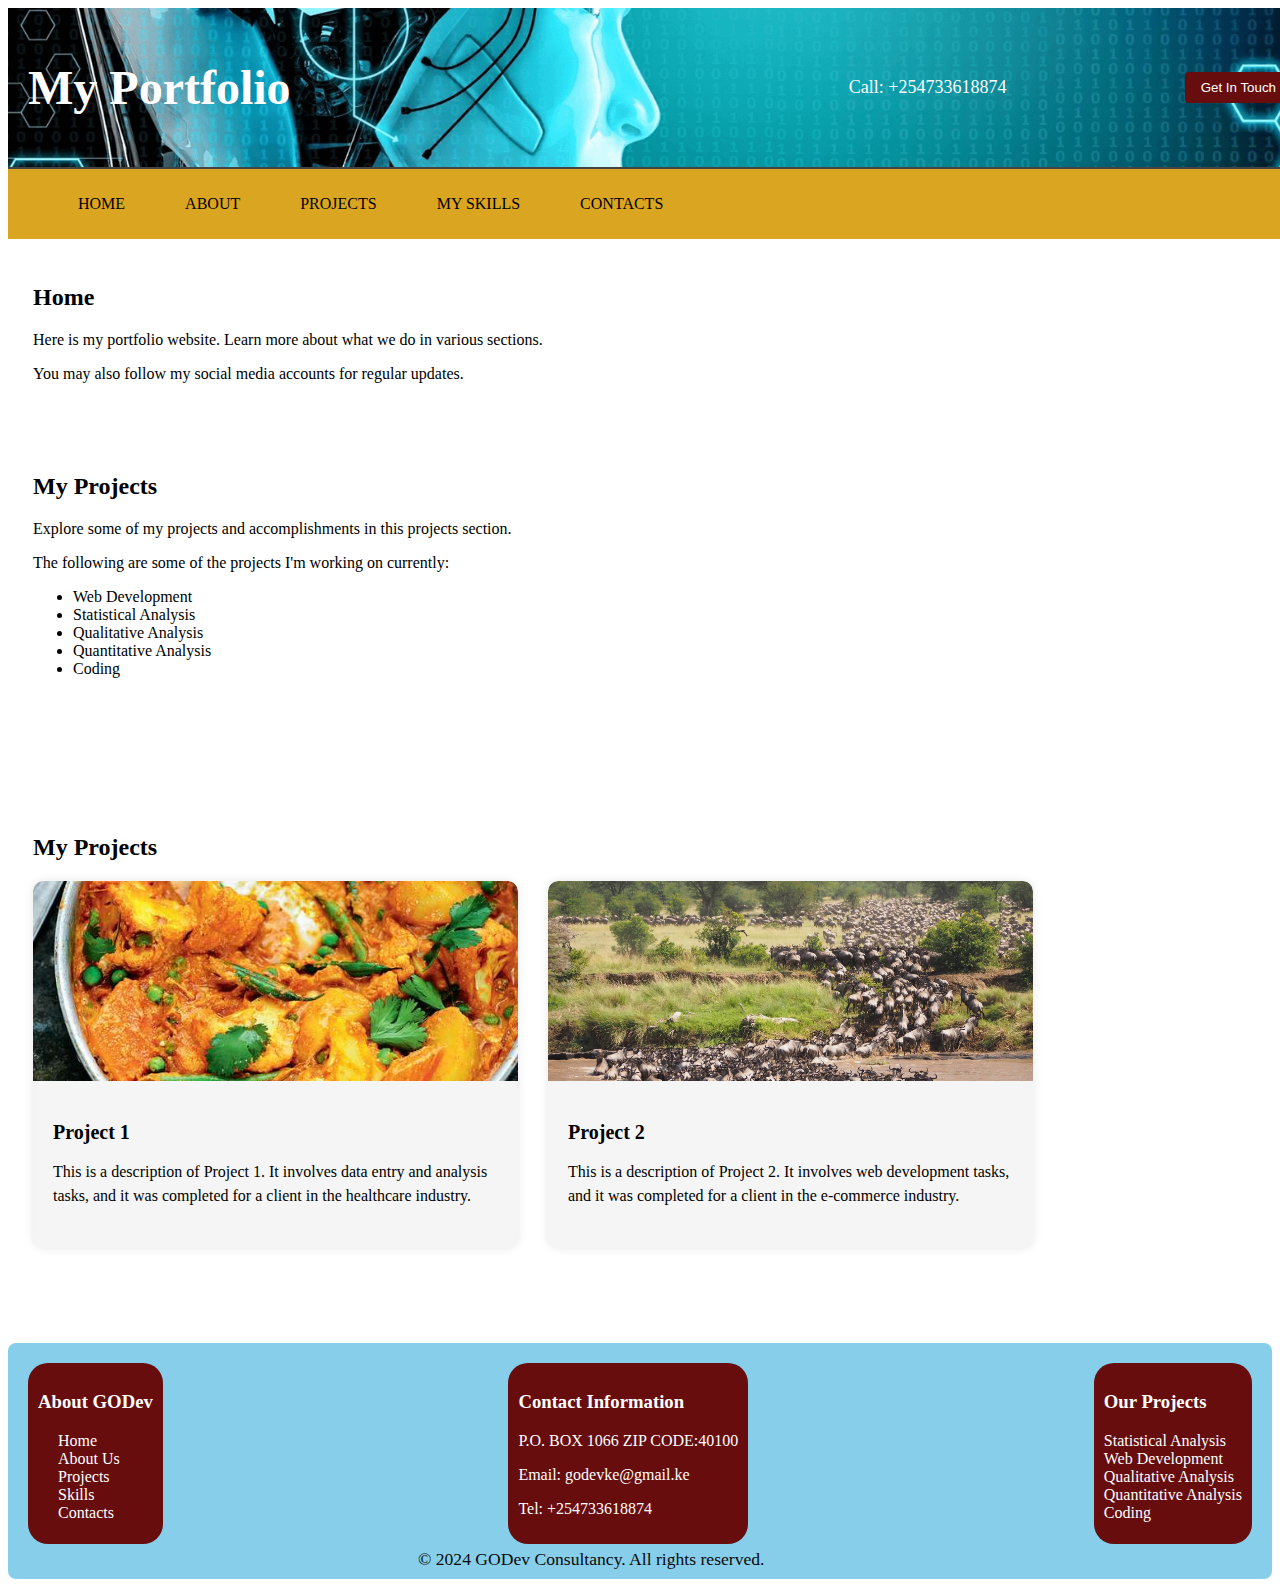
<file: index.html>
<!DOCTYPE html>
<html lang="en">
<head>
    <meta charset="UTF-8">
    <meta name="viewport" content="width=device-width, initial-scale=1.0">
    <title>My Portfolio</title>
    <link rel="stylesheet" href="styles.css">
</head>
<body>

    <header>
        <div class="logo">
            <h1>My Portfolio</h1>
        </div>
        <div class="telephone">
            <p>Call: +254733618874</p>
        </div>
        <div class="button">
            <button>Get In Touch</button>
        </div>
    </header>

    <nav>
        <ul>
            <li><a href="index.html">HOME</a></li>
            <li><a href="about.html">ABOUT</a></li>
            <li><a href="projects.html">PROJECTS</a></li>
            <li><a href="skills.html">MY SKILLS</a></li>
            <li><a href="contacts.html">CONTACTS</a></li>
        </ul>
    </nav>
<main>
    <section id="home">
        <h2>Home</h2>
        <p>Here is my portfolio website. Learn more about what we do in various sections.</p>
        <p>You may also follow my social media accounts for regular updates. </p>
    </section>

    <section id="projects">
        <h2>My Projects</h2>
        <p>Explore some of my projects and accomplishments in this projects section.</p>
        <p>The following are some of the projects I'm working on currently:</p>

            <ul>
                <li>Web Development</li>
                <li>Statistical Analysis</li>
                <li>Qualitative Analysis</li>
                <li>Quantitative Analysis</li>
                <li>Coding</li>
            </ul>

    </section>
    <section id="projects">
        <h2>My Projects</h2>
        <div class="projects-content">
          <div class="project-item">
            <img src="Images/Iveges.jpg" alt="Project 1">
            <div class="project-text">
              <h3>Project 1</h3>
              <p>This is a description of Project 1. It involves data entry and analysis tasks, and it was completed for a client in the healthcare industry.</p>
            </div>
          </div>
          <div class="project-item">
            <img src="Images/Wildbeast.jpg" alt="Project 2">
            <div class="project-text">
              <h3>Project 2</h3>
              <p>This is a description of Project 2. It involves web development tasks, and it was completed for a client in the e-commerce industry.</p>
            </div>
          </div>
          <!-- Add more project items here -->
        </div>
      </section>

</main>
    <footer>
        <div class="quick-links">
            <h3>About GODev</h3>
            <ul>
                <li><a href="index.html">Home</a></li>
                <li><a href="about.html">About Us</a></li>
                <li><a href="projects.html">Projects</a></li>
                <li><a href="skills.html">Skills</a></li>
                <li><a href="contacts.html">Contacts</a></li>
            </ul>
        </div>
        <div class="contacts">
            <h3>Contact Information</h3>
            <p>P.O. BOX 1066 ZIP CODE:40100</p>
            <p>Email: godevke@gmail.ke</p>
            <p>Tel: +254733618874</p>
            <!-- Add social media icons here -->
        </div>
        <div class="our-projects">
            <h3>Our Projects</h3>
            <ul>
                <li>Statistical Analysis</li>
                <li>Web Development</li>
                <li>Qualitative Analysis</li>
                <li>Quantitative Analysis</li>
                <li>Coding</li>
            </ul>
        </div>

        <p class="copyright">&copy; 2024 GODev Consultancy. All rights reserved.</p>
    </footer>

    <script src="script.js"></script>
</body>
</html>
</file>
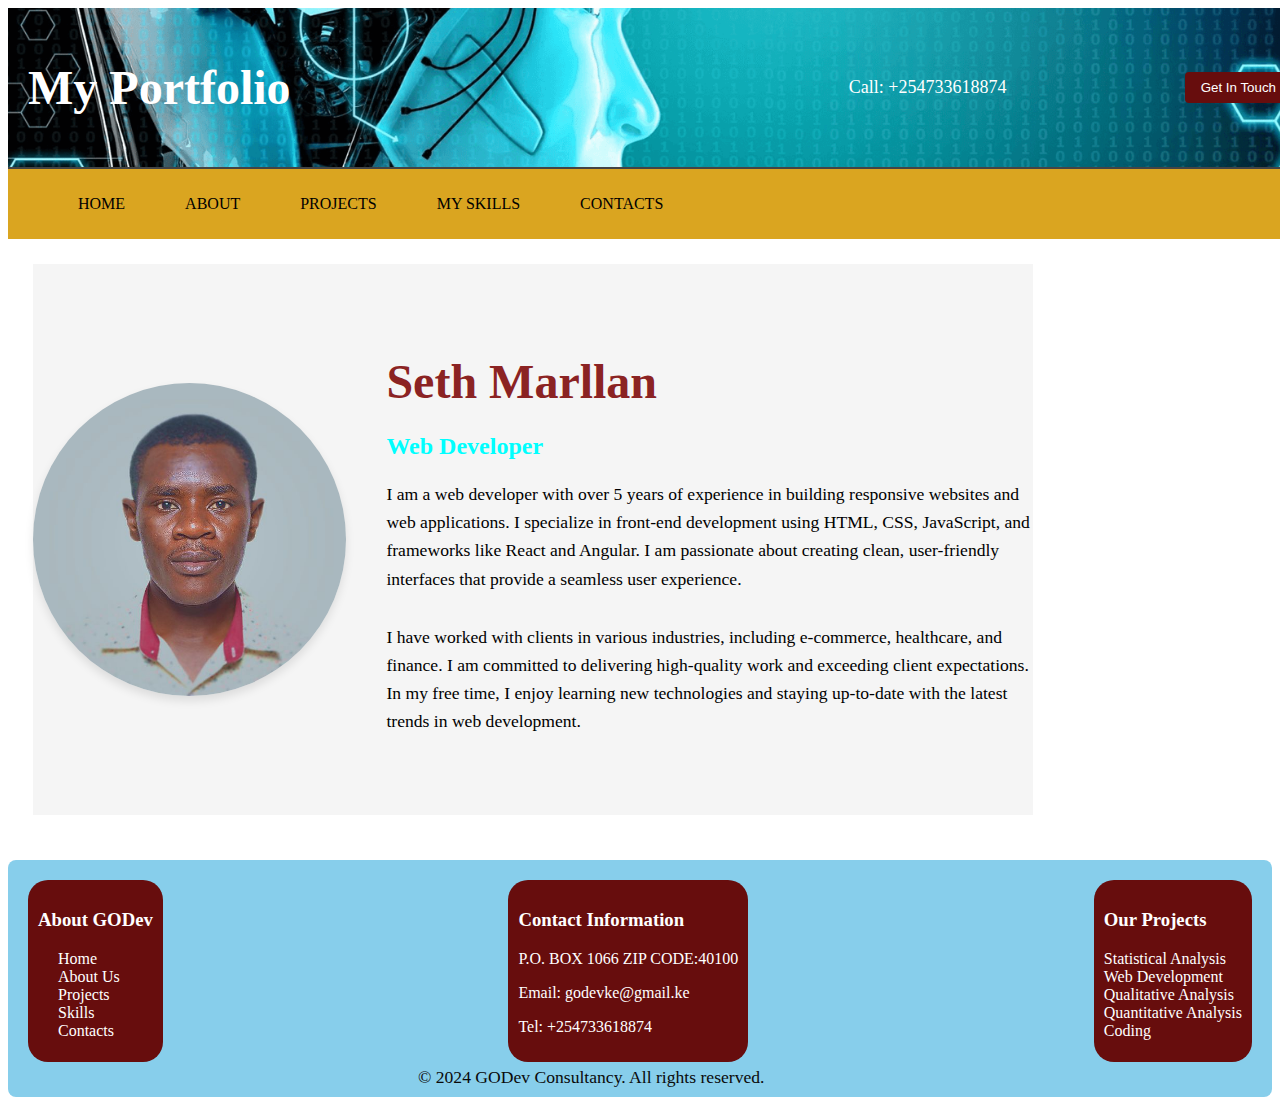
<file: about.html>
<!DOCTYPE html>
<html lang="en">
<head>
    <meta charset="UTF-8">
    <meta name="viewport" content="width=device-width, initial-scale=1.0">
    <title>My Portfolio</title>
    <link rel="stylesheet" href="styles.css">
</head>
<body>

    <header>
        <div class="logo">
            <h1>My Portfolio</h1>
        </div>
        <div class="telephone">
            <p>Call: +254733618874</p>
        </div>
        <div class="button">
            <button>Get In Touch</button>
        </div>
    </header>

    <nav>
        <ul>
            <li><a href="index.html">HOME</a></li>
            <li><a href="about.html">ABOUT</a></li>
            <li><a href="projects.html">PROJECTS</a></li>
            <li><a href="skills.html">MY SKILLS</a></li>
            <li><a href="contacts.html">CONTACTS</a></li>
        </ul>
    </nav>
<main>
    <section id="about">
        <div class="container">
          <div class="photo">
            <img src="Images/DSC_0868.jpg" alt="My Photo">
          </div>
          <div class="bio">
            <h2>Seth Marllan</h2>
            <h3>Web Developer</h3>
            <p>I am a web developer with over 5 years of experience in building responsive websites and web applications. I specialize in front-end development using HTML, CSS, JavaScript, and frameworks like React and Angular. I am passionate about creating clean, user-friendly interfaces that provide a seamless user experience.</p>
            <p>I have worked with clients in various industries, including e-commerce, healthcare, and finance. I am committed to delivering high-quality work and exceeding client expectations. In my free time, I enjoy learning new technologies and staying up-to-date with the latest trends in web development.</p>
          </div>
        </div>
      </section>

</main>
    <footer>
        <div class="quick-links">
            <h3>About GODev</h3>
            <ul>
                <li><a href="index.html">Home</a></li>
                <li><a href="about.html">About Us</a></li>
                <li><a href="projects.html">Projects</a></li>
                <li><a href="skills.html">Skills</a></li>
                <li><a href="contacts.html">Contacts</a></li>
            </ul>
        </div>
        <div class="contacts">
            <h3>Contact Information</h3>
            <p>P.O. BOX 1066 ZIP CODE:40100</p>
            <p>Email: godevke@gmail.ke</p>
            <p>Tel: +254733618874</p>
            <!-- Add social media icons here -->
        </div>
        <div class="our-projects">
            <h3>Our Projects</h3>
            <ul>
                <li>Statistical Analysis</li>
                <li>Web Development</li>
                <li>Qualitative Analysis</li>
                <li>Quantitative Analysis</li>
                <li>Coding</li>
            </ul>
        </div>

        <p class="copyright">&copy; 2024 GODev Consultancy. All rights reserved.</p>
    </footer>

    <script src="script.js"></script>
</body>
</html>
</file>
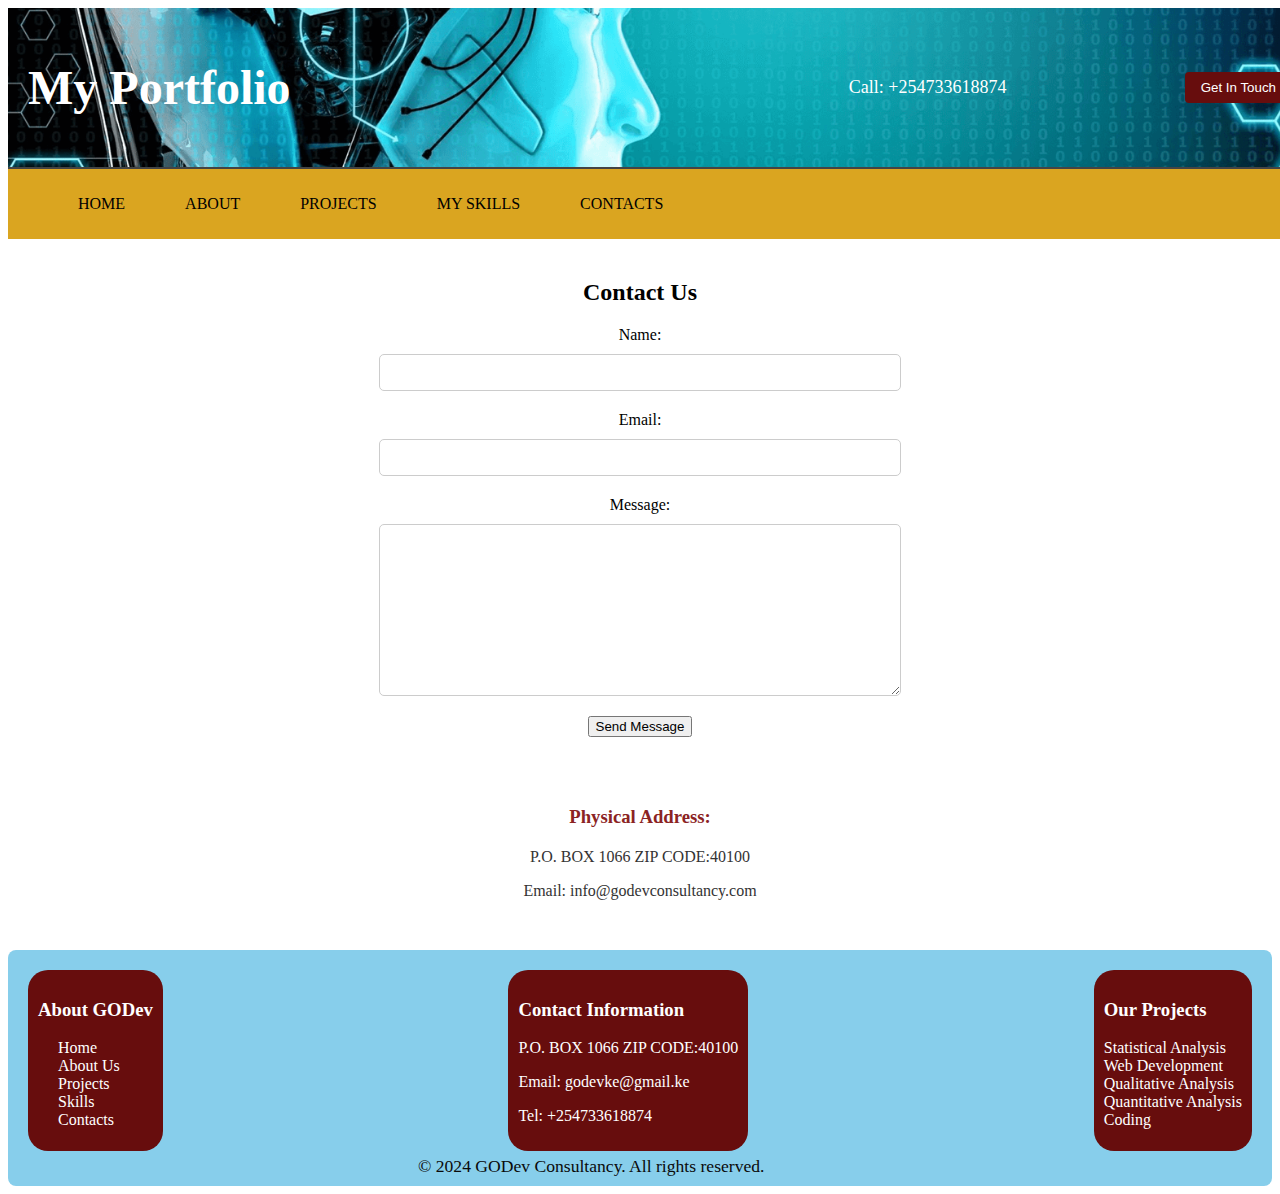
<file: contacts.html>
<!DOCTYPE html>
<html lang="en">
<head>
    <meta charset="UTF-8">
    <meta name="viewport" content="width=device-width, initial-scale=1.0">
    <title>My Portfolio</title>
    <link rel="stylesheet" href="styles.css">
</head>
<body>

    <header>
        <div class="logo">
            <h1>My Portfolio</h1>
        </div>
        <div class="telephone">
            <p>Call: +254733618874</p>
        </div>
        <div class="button">
            <button>Get In Touch</button>
        </div>
    </header>
    <nav>
        <ul>
            <li><a href="index.html">HOME</a></li>
            <li><a href="about.html">ABOUT</a></li>
            <li><a href="projects.html">PROJECTS</a></li>
            <li><a href="skills.html">MY SKILLS</a></li>
            <li><a href="contacts.html">CONTACTS</a></li>
        </ul>
    </nav>

    <section id="contact">
      <h2>Contact Us</h2>
      <form action="mailto:info@godevconsultancy.com" method="post" enctype="text/plain">
        <label for="name">Name:</label>
        <input type="text" id="name" name="name" required>
        <label for="email">Email:</label>
        <input type="email" id="email" name="email" required>
        <label for="message">Message:</label>
        <textarea id="message" name="message" rows="5" cols="30" required></textarea>
        <button type="submit">Send Message</button>
      </form>
      <div class="address">
        <h3>Physical Address:</h3>
        <p>P.O. BOX 1066 ZIP CODE:40100</p>
        <p>Email: info@godevconsultancy.com</p>
      </div>
    </section>
  </main>
  <footer>
        <div class="quick-links">
            <h3>About GODev</h3>
            <ul>
                <li><a href="index.html">Home</a></li>
                <li><a href="about.html">About Us</a></li>
                <li><a href="projects.html">Projects</a></li>
                <li><a href="skills.html">Skills</a></li>
                <li><a href="contacts.html">Contacts</a></li>
            </ul>
        </div>
        <div class="contacts">
            <h3>Contact Information</h3>
            <p>P.O. BOX 1066 ZIP CODE:40100</p>
            <p>Email: godevke@gmail.ke</p>
            <p>Tel: +254733618874</p>
            <!-- Add social media icons here -->
        </div>
        <div class="our-projects">
            <h3>Our Projects</h3>
            <ul>
                <li>Statistical Analysis</li>
                <li>Web Development</li>
                <li>Qualitative Analysis</li>
                <li>Quantitative Analysis</li>
                <li>Coding</li>
            </ul>
        </div>

        <p class="copyright">&copy; 2024 GODev Consultancy. All rights reserved.</p>
    </footer>

    <script src="script.js"></script>
</body>
</html>
</file>
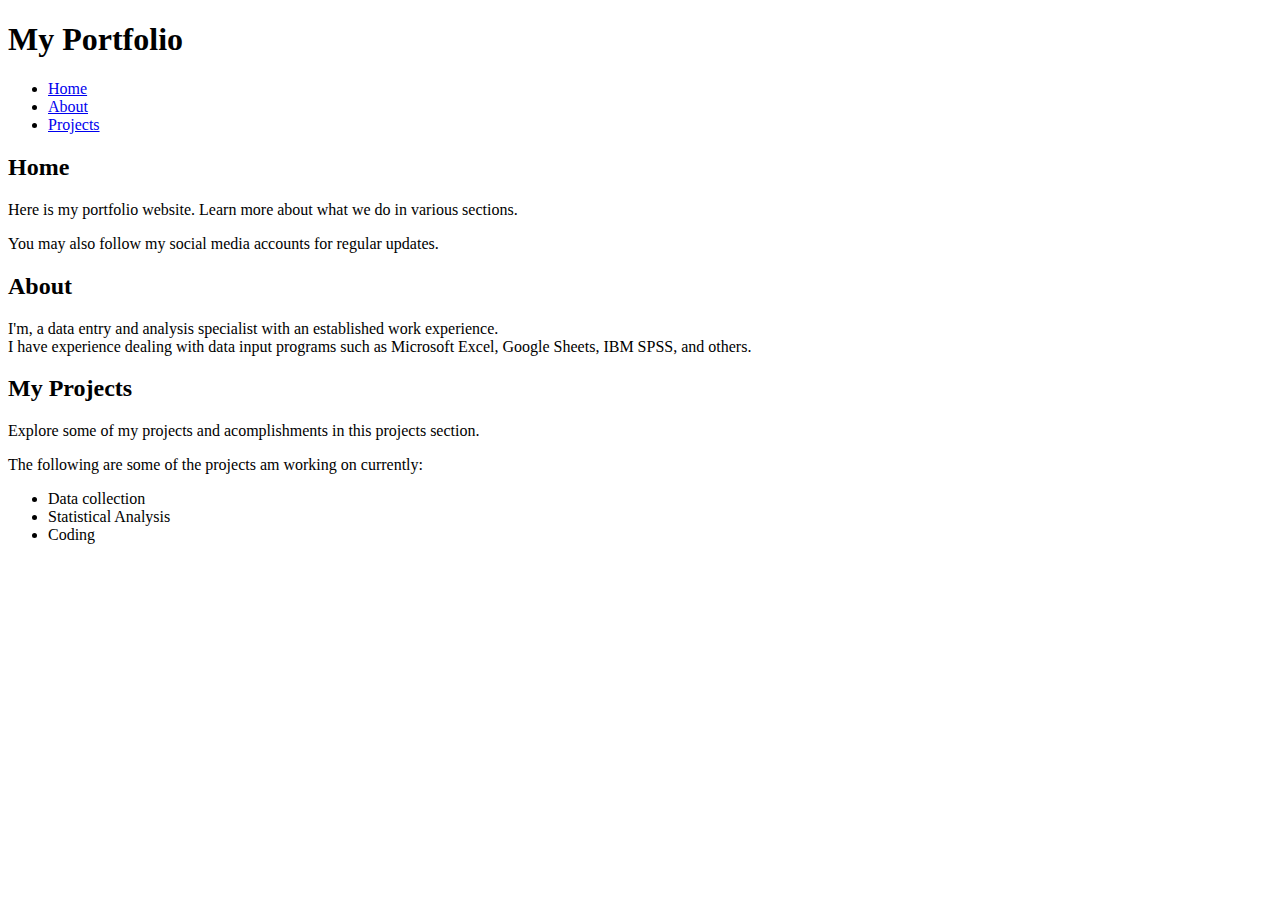
<file: portfolio.html>
<!DOCTYPE html>
<html lang="en">
<head>
    <meta charset="UTF-8">
    <meta name="viewport" content="width=device-width, initial-scale=1.0">
    <title>My Portfolio</title>
</head>
<body>

    <header>
        <h1>My Portfolio</h1>
    </header>

    <nav>
        <ul>
            <li><a href="#home">Home</a></li>
            <li><a href="#about">About</a></li>
            <li><a href="#projects">Projects</a></li>
        </ul>
    </nav>

    <section id="home">
        <h2>Home</h2>
        <p>Here is my portfolio website. Learn more about what we do in various sections.</p>
        <p>You may also follow my social media accounts for regular updates. </p>
    </section>

    <section id="about">
        <h2>About</h2>
        <p>I'm, a data entry and analysis specialist with an established work experience.<br> I have experience dealing with data input programs such as Microsoft Excel, Google Sheets, IBM SPSS, and others. </p>
    </section>

    <section id="projects">
        <h2>My Projects</h2>
        <p>Explore some of my projects and acomplishments in this projects section.</p>
        <p>The following are some of the projects am working on currently:</p>
        <nav>
            <ul>
                <li>Data collection</li>
                <li>Statistical Analysis</li>
                <li>Coding</li>
            </ul>
        </nav>
    </section>

</body>
</html>
</file>
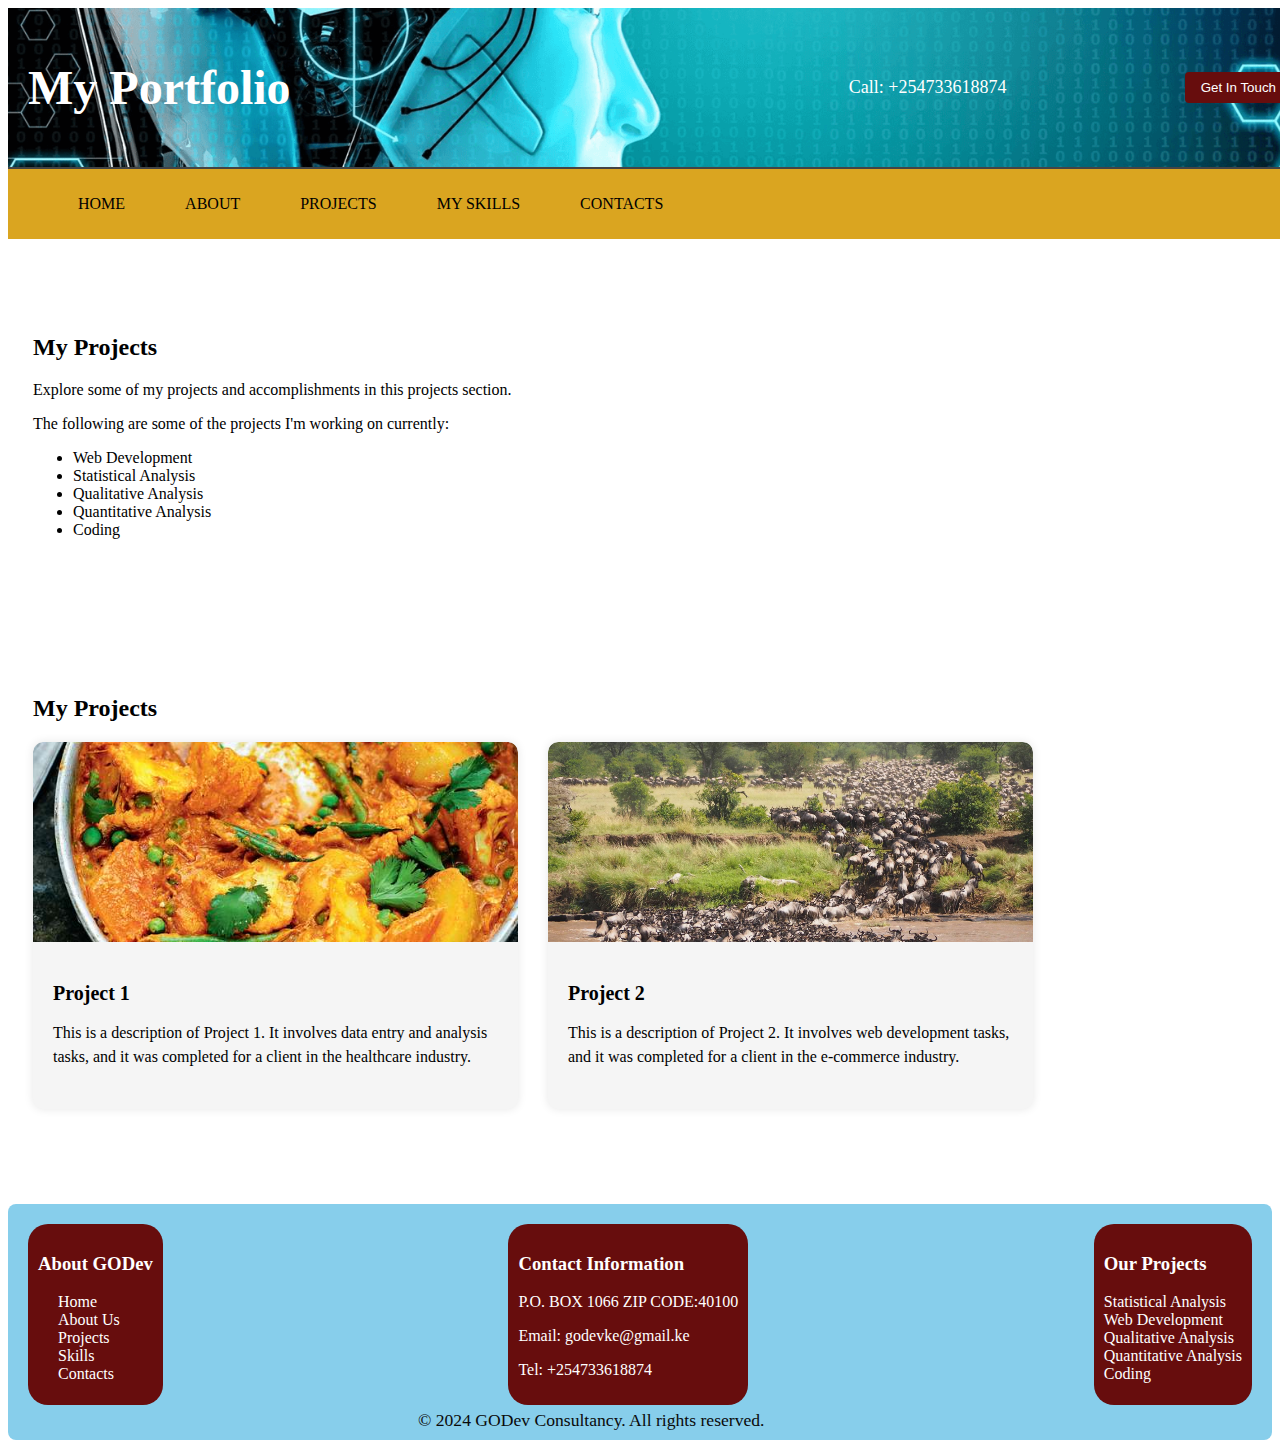
<file: projects.html>
<!DOCTYPE html>
<html lang="en">
<head>
    <meta charset="UTF-8">
    <meta name="viewport" content="width=device-width, initial-scale=1.0">
    <title>My Portfolio</title>
    <link rel="stylesheet" href="styles.css">
</head>
<body>

    <header>
        <div class="logo">
            <h1>My Portfolio</h1>
        </div>
        <div class="telephone">
            <p>Call: +254733618874</p>
        </div>
        <div class="button">
            <button>Get In Touch</button>
        </div>
    </header>

    <nav>
        <ul>
            <li><a href="index.html">HOME</a></li>
            <li><a href="about.html">ABOUT</a></li>
            <li><a href="projects.html">PROJECTS</a></li>
            <li><a href="skills.html">MY SKILLS</a></li>
            <li><a href="contacts.html">CONTACTS</a></li>
        </ul>
    </nav>
<main>
    <section id="projects">
        <h2>My Projects</h2>
        <p>Explore some of my projects and accomplishments in this projects section.</p>
        <p>The following are some of the projects I'm working on currently:</p>

            <ul>
                <li>Web Development</li>
                <li>Statistical Analysis</li>
                <li>Qualitative Analysis</li>
                <li>Quantitative Analysis</li>
                <li>Coding</li>
            </ul>

    </section>
    <section id="projects">
        <h2>My Projects</h2>
        <div class="projects-content">
          <div class="project-item">
            <img src="Images/Iveges.jpg" alt="Project 1">
            <div class="project-text">
              <h3>Project 1</h3>
              <p>This is a description of Project 1. It involves data entry and analysis tasks, and it was completed for a client in the healthcare industry.</p>
            </div>
          </div>
          <div class="project-item">
            <img src="Images/Wildbeast.jpg" alt="Project 2">
            <div class="project-text">
              <h3>Project 2</h3>
              <p>This is a description of Project 2. It involves web development tasks, and it was completed for a client in the e-commerce industry.</p>
            </div>
          </div>
          <!-- Add more project items here -->
        </div>
      </section>

</main>
    <footer>
        <div class="quick-links">
            <h3>About GODev</h3>
            <ul>
                <li><a href="index.html">Home</a></li>
                <li><a href="about.html">About Us</a></li>
                <li><a href="projects.html">Projects</a></li>
                <li><a href="skills.html">Skills</a></li>
                <li><a href="contacts.html">Contacts</a></li>
            </ul>
        </div>
        <div class="contacts">
            <h3>Contact Information</h3>
            <p>P.O. BOX 1066 ZIP CODE:40100</p>
            <p>Email: godevke@gmail.ke</p>
            <p>Tel: +254733618874</p>
            <!-- Add social media icons here -->
        </div>
        <div class="our-projects">
            <h3>Our Projects</h3>
            <ul>
                <li>Statistical Analysis</li>
                <li>Web Development</li>
                <li>Qualitative Analysis</li>
                <li>Quantitative Analysis</li>
                <li>Coding</li>
            </ul>
        </div>

        <p class="copyright">&copy; 2024 GODev Consultancy. All rights reserved.</p>
    </footer>

    <script src="script.js"></script>
</body>
</html>
</file>
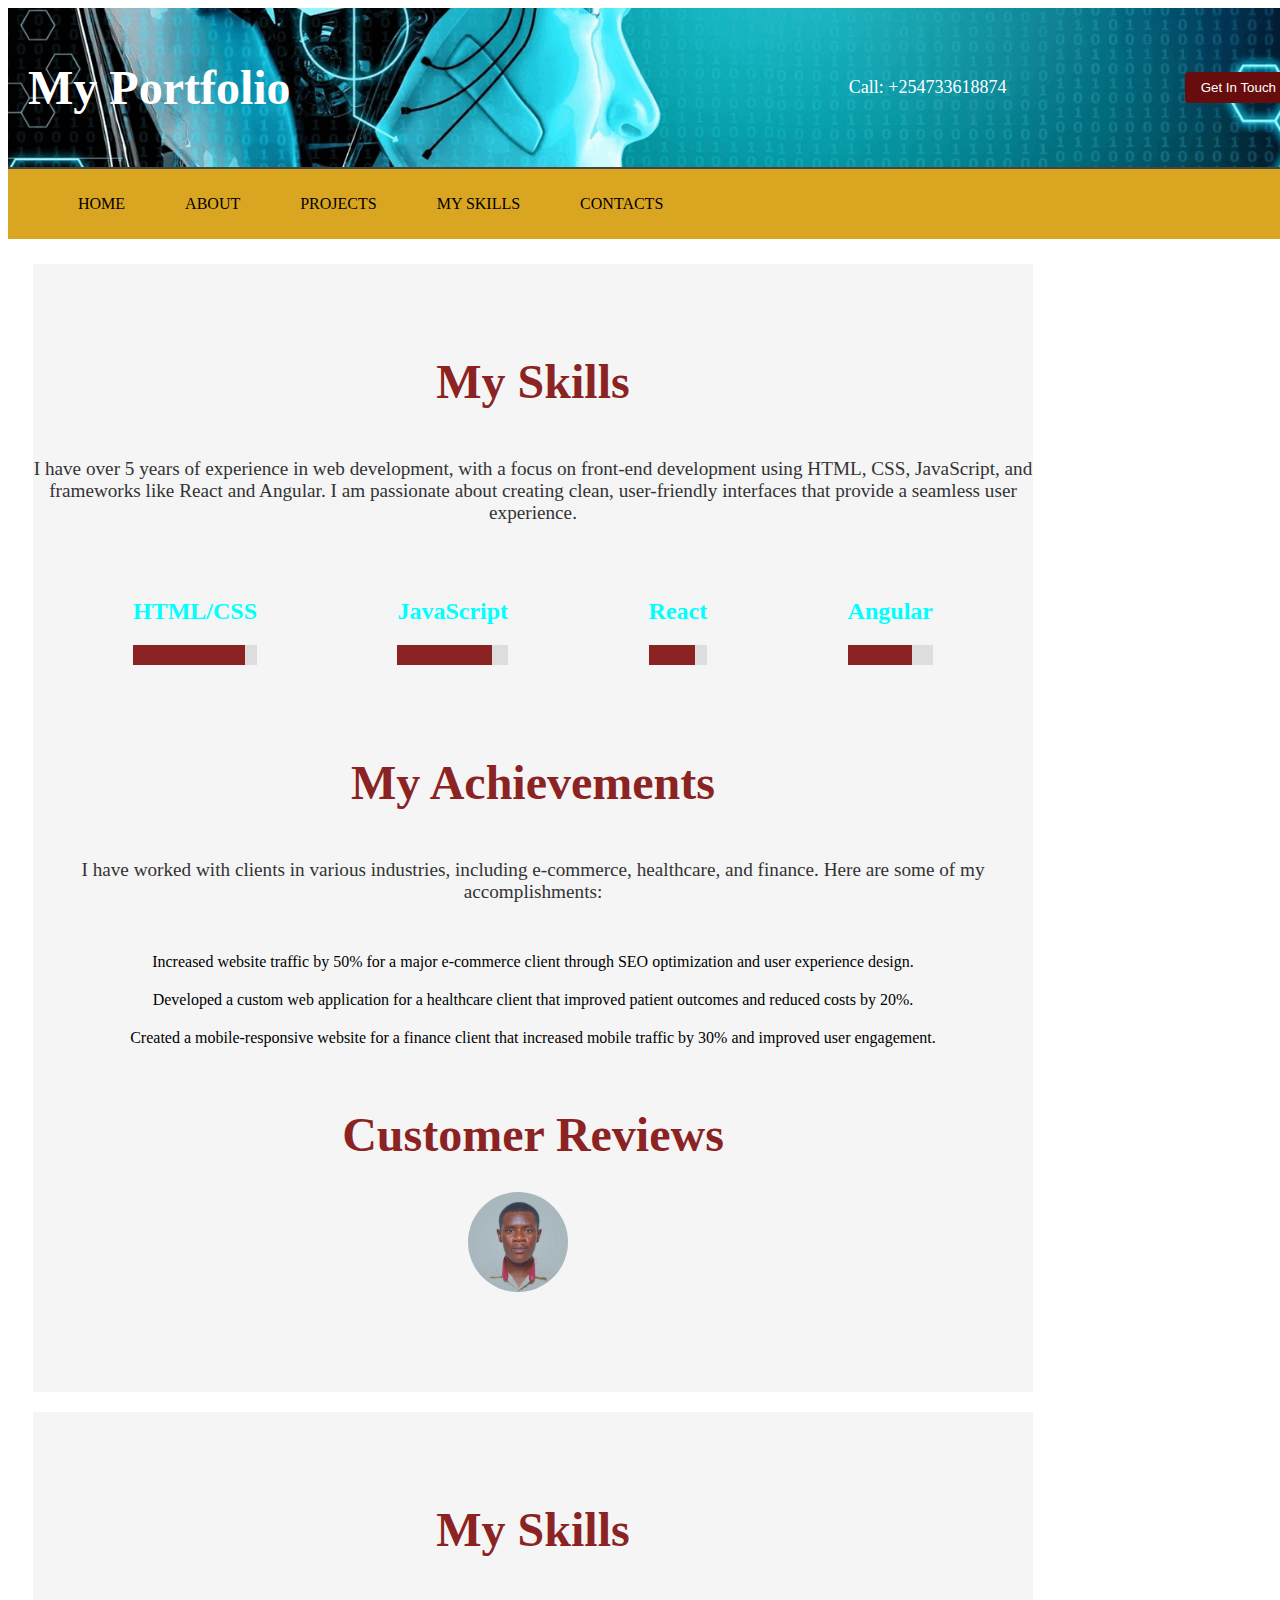
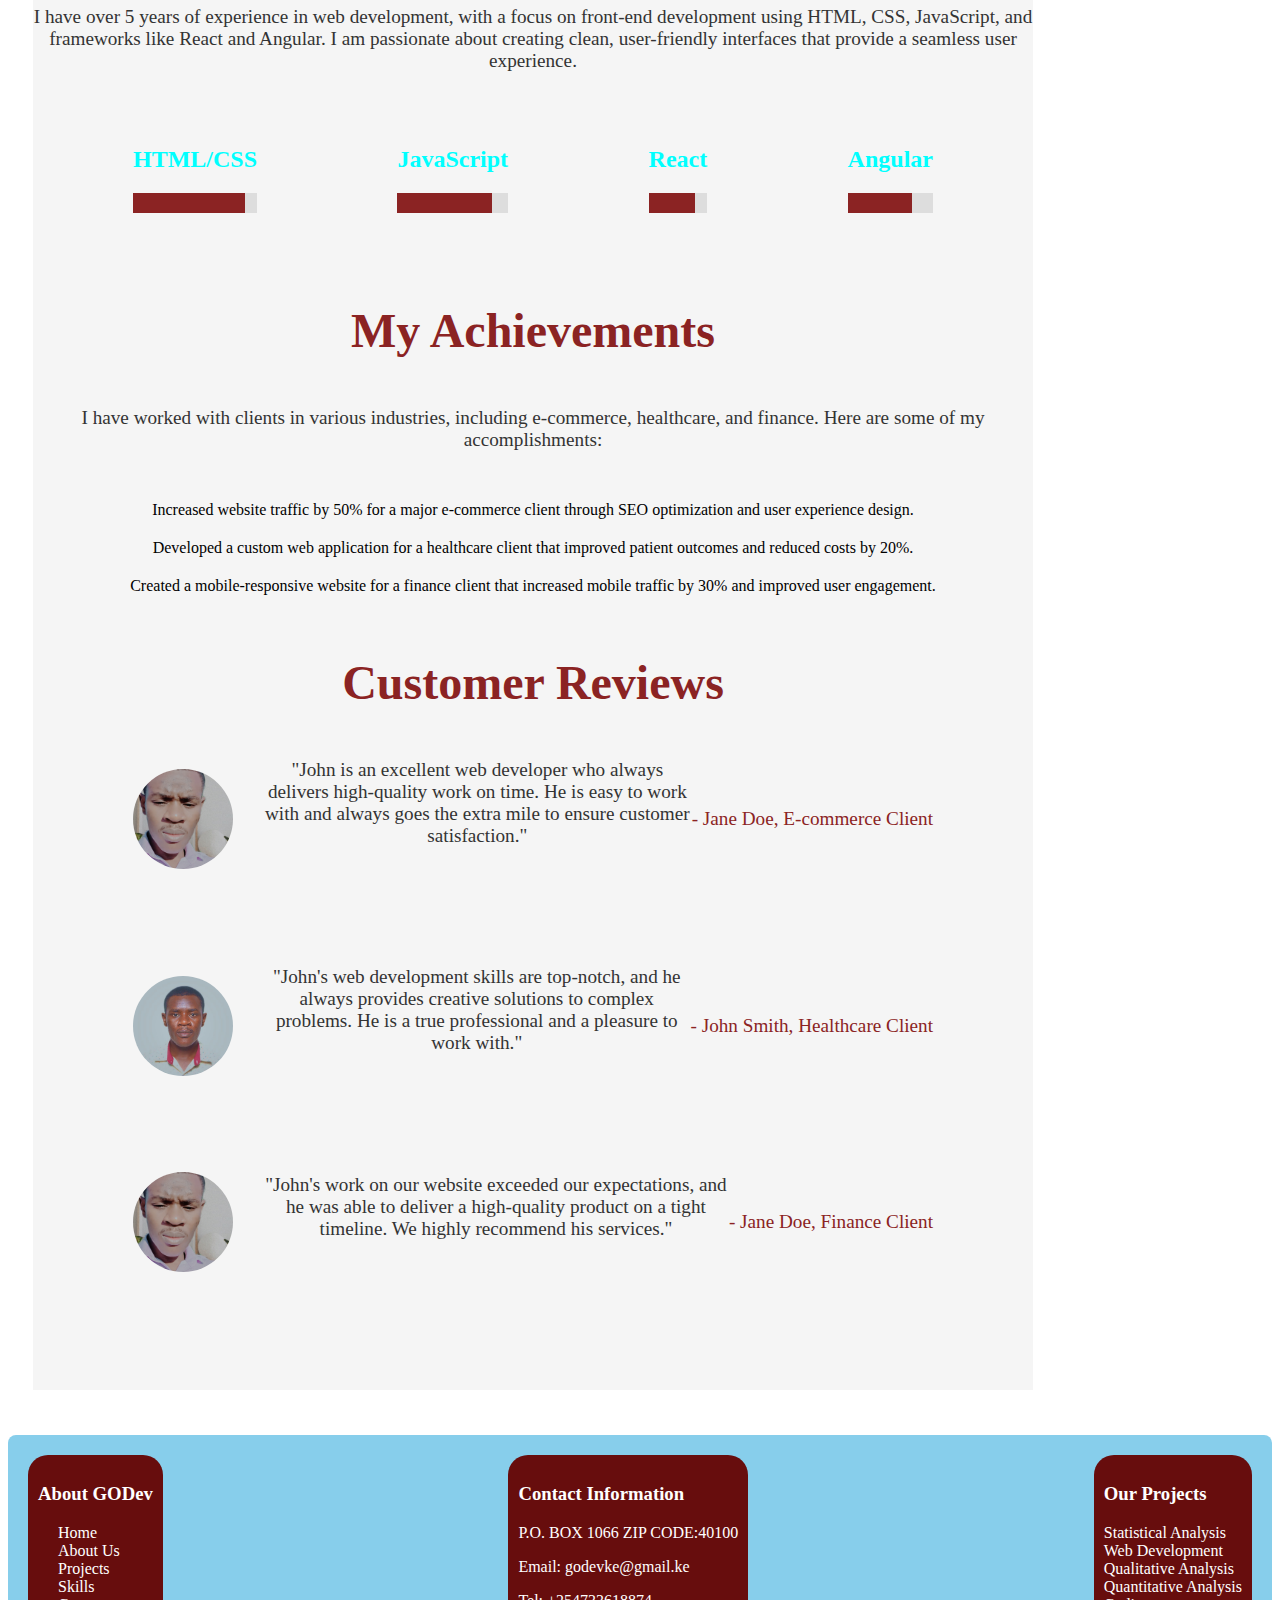
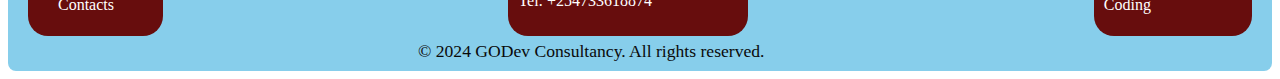
<file: skills.html>
<!DOCTYPE html>
<html lang="en">
<head>
    <meta charset="UTF-8">
    <meta name="viewport" content="width=device-width, initial-scale=1.0">
    <title>My Portfolio</title>
    <link rel="stylesheet" href="styles.css">
</head>
<body>

    <header>
        <div class="logo">
            <h1>My Portfolio</h1>
        </div>
        <div class="telephone">
            <p>Call: +254733618874</p>
        </div>
        <div class="button">
            <button>Get In Touch</button>
        </div>
    </header>

    <nav>
        <ul>
            <li><a href="index.html">HOME</a></li>
            <li><a href="about.html">ABOUT</a></li>
            <li><a href="projects.html">PROJECTS</a></li>
            <li><a href="skills.html">MY SKILLS</a></li>
            <li><a href="contacts.html">CONTACTS</a></li>
        </ul>
    </nav>
<main>
    <section id="skills">
        <div class="container">
          <h2>My Skills</h2>
          <p>I have over 5 years of experience in web development, with a focus on front-end development using HTML, CSS, JavaScript, and frameworks like React and Angular. I am passionate about creating clean, user-friendly interfaces that provide a seamless user experience.</p>
          <div class="skills-list">
            <div class="skill">
              <h3>HTML/CSS</h3>
              <div class="progress">
                <div class="progress-bar" style="width: 90%;"></div>
              </div>
            </div>
            <div class="skill">
              <h3>JavaScript</h3>
              <div class="progress">
                <div class="progress-bar" style="width: 85%;"></div>
              </div>
            </div>
            <div class="skill">
              <h3>React</h3>
              <div class="progress">
                <div class="progress-bar" style="width: 80%;"></div>
              </div>
            </div>
            <div class="skill">
              <h3>Angular</h3>
              <div class="progress">
                <div class="progress-bar" style="width: 75%;"></div>
              </div>
            </div>
          </div>
          <h2>My Achievements</h2>
          <p>I have worked with clients in various industries, including e-commerce, healthcare, and finance. Here are some of my accomplishments:</p>
          <ul>
            <li>Increased website traffic by 50% for a major e-commerce client through SEO optimization and user experience design.</li>
            <li>Developed a custom web application for a healthcare client that improved patient outcomes and reduced costs by 20%.</li>
            <li>Created a mobile-responsive website for a finance client that increased mobile traffic by 30% and improved user engagement.</li>
          </ul>
          <h2>Customer Reviews</h2>
          <div class="reviews-container">
            <div class="review">
              <div class="customer-photo">
                <img src="Images/DSC_0868.jpg" alt="Customer 1">
              </div>
            </div>
          </div>
        </div>
      </section>
      <section id="skills">
        <div class="container">
          <h2>My Skills</h2>
          <p>I have over 5 years of experience in web development, with a focus on front-end development using HTML, CSS, JavaScript, and frameworks like React and Angular. I am passionate about creating clean, user-friendly interfaces that provide a seamless user experience.</p>
          <div class="skills-list">
            <div class="skill">
              <h3>HTML/CSS</h3>
              <div class="progress">
                <div class="progress-bar" style="width: 90%;"></div>
              </div>
            </div>
            <div class="skill">
              <h3>JavaScript</h3>
              <div class="progress">
                <div class="progress-bar" style="width: 85%;"></div>
              </div>
            </div>
            <div class="skill">
              <h3>React</h3>
              <div class="progress">
                <div class="progress-bar" style="width: 80%;"></div>
              </div>
            </div>
            <div class="skill">
              <h3>Angular</h3>
              <div class="progress">
                <div class="progress-bar" style="width: 75%;"></div>
              </div>
            </div>
          </div>
          <h2>My Achievements</h2>
          <p>I have worked with clients in various industries, including e-commerce, healthcare, and finance. Here are some of my accomplishments:</p>
          <ul>
            <li>Increased website traffic by 50% for a major e-commerce client through SEO optimization and user experience design.</li>
            <li>Developed a custom web application for a healthcare client that improved patient outcomes and reduced costs by 20%.</li>
            <li>Created a mobile-responsive website for a finance client that increased mobile traffic by 30% and improved user engagement.</li>
          </ul>
          <h2>Customer Reviews</h2>
          <div class="reviews-container">
            <div class="review">
              <div class="customer-photo">
                <img src="Images/Okang.jpg" alt="Customer 1">
              </div>
              <p>"John is an excellent web developer who always delivers high-quality work on time. He is easy to work with and always goes the extra mile to ensure customer satisfaction."</p>
              <div class="customer-name">- Jane Doe, E-commerce Client</div>
            </div>
            <div class="review">
              <div class="customer-photo">
                <img src="Images/DSC_0868.jpg" alt="Customer 2">
              </div>
              <p>"John's web development skills are top-notch, and he always provides creative solutions to complex problems. He is a true professional and a pleasure to work with."</p>
              <div class="customer-name">- John Smith, Healthcare Client</div>
            </div>
            <div class="review">
              <div class="customer-photo">
                <img src="Images/Okang.jpg" alt="Customer 3">
              </div>
              <p>"John's work on our website exceeded our expectations, and he was able to deliver a high-quality product on a tight timeline. We highly recommend his services."</p>
              <div class="customer-name">- Jane Doe, Finance Client</div>
            </div>
          </div>
        </div>
      </section>
            

</main>
    <footer>
        <div class="quick-links">
            <h3>About GODev</h3>
            <ul>
                <li><a href="index.html">Home</a></li>
                <li><a href="about.html">About Us</a></li>
                <li><a href="projects.html">Projects</a></li>
                <li><a href="skills.html">Skills</a></li>
                <li><a href="contacts.html">Contacts</a></li>
            </ul>
        </div>
        <div class="contacts">
            <h3>Contact Information</h3>
            <p>P.O. BOX 1066 ZIP CODE:40100</p>
            <p>Email: godevke@gmail.ke</p>
            <p>Tel: +254733618874</p>
            <!-- Add social media icons here -->
        </div>
        <div class="our-projects">
            <h3>Our Projects</h3>
            <ul>
                <li>Statistical Analysis</li>
                <li>Web Development</li>
                <li>Qualitative Analysis</li>
                <li>Quantitative Analysis</li>
                <li>Coding</li>
            </ul>
        </div>

        <p class="copyright">&copy; 2024 GODev Consultancy. All rights reserved.</p>
    </footer>

    <script src="script.js"></script>
</body>
</html>
</file>
<file: styles.css>
/* Your existing CSS styles */
/* Header Styles */
header {
    background-image: url('Images/R.png');
    background-size: cover;
    background-position: center;
    background-repeat: no-repeat;
    color: white;
    padding: 20px;
    display: flex;
    justify-content: space-between;
    align-items: center;
    border-bottom: 2px solid #444;
    width: 100%;
    top: 80px;
    z-index: 1000;
}

.logo {
    font-size: 24px;
}

.telephone {
    font-size: 18px;
    margin-right: 20px; /* Add margin to separate the telephone number from the button */
    padding-left: 400px;
}

.button button {
    background-color: #670d0d;
    color: #fff;
    padding: 8px 16px;
    border: none;
    border-radius: 4px;
    cursor: pointer;
}

main {
    max-width: 1000px;
    margin: 0, auto;
    padding: 25px;
}
/* Navigation Styles */

nav {
    background-color:goldenrod;
    padding: 10px 0;
    display: flex;
    top: 80px;
    width: 103.45%;
    z-index: 1000;
  }
  
  nav ul {
    list-style-type: none;
    display: flex;
    justify-content: right;
    align-items: center;
  }
  
  nav ul li {
    margin: 0 15px;
  }
  
  nav ul li a {
    color: black;
    text-decoration: none;
    padding: 10px 15px;
    position: relative;
    transition: color 0.3s ease-in-out;
  }
  
  nav ul li a::before {
    content: "";
    position: absolute;
    bottom: 0;
    left: 0;
    width: 0;
    height: 2px;
    background-color: white;
    transition: width 0.3s ease-in-out;
  }
  
  nav ul li a:hover {
    color: blue;
  }
  
  nav ul li a:hover::before {
    width: 100%;
  }
  
  nav ul li a.active {
    color: grey;
  }

/* Section Styles */
section {
    margin-bottom: 20px;
}

/* Footer Styles */
footer {
    position: relative; /* Add position relative to position absolute the background image */
    background-color: skyblue;
    color: white;
    padding: 20px;
    display: flex;
    justify-content: space-between;
    border-radius: 8px;
}

footer div {
    background-color: #670d0d;
    border-radius: 20px;
    padding: 10px;
    margin-bottom: 15px;
}

div ul {
    list-style-type: none;
    margin: 0;
    padding: 0;
}

div ul a {
    text-decoration: none;
    color: white;
    text-indent: 20px;
    justify-content: space-evenly;
}

div ul li {
    display: flex;
    padding: 0;
}

.background-image {
    position: absolute;
    top: 0;
    left: 0;
    width: 100%;
    height: 100%;
    background-image: url('images/r.png'); /* Background image source */
    background-size: cover; /* Cover the entire container */
    opacity: 0.7; /* Adjust the opacity as needed */
    z-index: -1; /* Ensure the background image is behind other content */
}

/* Image Styles */
img {
    width: 100px; /* Adjust width as needed */
    height: auto; /* Maintain aspect ratio */
    display: block; /* Ensure the image is displayed as a block element */
    margin: 0 auto; /* Center the image horizontally */
}
p.copyright {
    font-size: 1.1em;
    margin-bottom: auto;
    margin-left: 410px;
    color:rgb(10, 10, 10);
    line-height: 40px;
    position: absolute;
    bottom: 0;
    width: 100%;
    transform: translateX(-50%);
    left: 50%;
}
#projects {
    padding: 50px 0;
  }
  
  .projects-content {
    display: grid;
    grid-template-columns: repeat(auto-fit, minmax(300px, 1fr));
    grid-gap: 30px;
  }
  
  .project-item {
    background-color: #f5f5f5;
    border-radius: 10px;
    box-shadow: 0 0 10px rgba(0, 0, 0, 0.1);
    overflow: hidden;
    transition: transform 0.3s ease-in-out;
  }
  
  .project-item:hover {
    transform: translateY(-10px);
  }
  
  .project-item img {
    width: 100%;
    height: 200px;
    object-fit: cover;
    border-radius: 10px 10px 0 0;
    transition: transform 0.3s ease-in-out, filter 0.3s ease-in-out, background-color 0.3s ease-in-out;
  }
  
  .project-item:hover img {
    transform: scale(1.05);
    filter: brightness(110%);
    background-color: rgba(81, 2, 2, 0.8);
  }
  
  .project-text {
    padding: 20px;
  }
  
  .project-text h3 {
    font-size: 20px;
    font-weight: 700;
    margin-bottom: 10px;
  }
  
  .project-text p {
    font-size: 16px;
    line-height: 1.5;
    margin-bottom: 20px;
  }
  
  @media (max-width: 768px) {
    .projects-content {
      grid-template-columns: repeat(auto-fit, minmax(100%, 1fr));
    }
  
    .project-item img {
      height: auto;
    }
  }
  #about {
    padding: 50px 0;
    background-color: #f5f5f5;
  }
  
  #about .container {
    display: flex;
    align-items: center;
    justify-content: space-between;
    flex-wrap: wrap;
  }
  
  #about .photo {
    flex-basis: calc(33.33% - 20px);
    margin-right: 20px;
  }
  
  #about .photo img {
    width: 100%;
    border-radius: 50%;
    box-shadow: 0px 5px 10px rgba(0, 0, 0, 0.1);
  }
  
  #about .bio {
    flex-basis: calc(66.66% - 20px);
  }
  
  #about .bio h2 {
    font-size: 3rem;
    margin-bottom: 10px;
    color: #8b2323;
  }
  
  #about .bio h3 {
    font-size: 1.5rem;
    margin-bottom: 20px;
    color: #00ffff;
  }
  
  #about .bio p {
    font-size: 1.1rem;
    line-height: 1.6;
    margin-bottom: 30px;
  }
  
  @media (max-width: 768px) {
    #about .container {
      flex-direction: column;
    }
  
    #about .photo {
      margin: 0 0 20px 0;
    }
  
    #about .bio {
      margin: 0;
    }
  }
  #skills {
    padding: 50px 0;
    background-color: #f5f5f5;
  }
  
  #skills .container {
    display: flex;
    flex-direction: column;
    align-items: center;
  }
  
  #skills h2 {
    font-size: 3rem;
    margin-bottom: 30px;
    color: #8b2323;
  }
  
  #skills p {
    font-size: 1.2rem;
    margin-bottom: 50px;
    color: #333;
    text-align: center;
  }
  
  .skills-list {
    display: flex;
    justify-content: space-between;
    width: 80%;
    margin-bottom: 50px;
  }
  
  .skill {
    text-align: center;
  }
  
  .skill h3 {
    font-size: 1.5rem;
    margin-bottom: 20px;
    color: #00ffff;
  }
  
  .progress {
    height: 20px;
    background-color: #ddd;
    position: relative;
    width: 100%;
  }
  
  .progress-bar {
    height: 100%;
    background-color: #8b2323;
    position: absolute;
    top: 0;
    left: 0;
    transition: width 0.5s ease-in-out;
  }
  
  #skills ul {
    list-style: none;
    padding: 0;
    margin: 0;
    display: flex;
    flex-direction: column;
    align-items: center;
  }
  
  #skills li {
    margin-bottom: 20px;
    text-align: center;
  }
  
  .reviews-container {
    display: flex;
    flex-direction: column;
    align-items: center;
    width: 80%;
  }
  
  .review {
    display: flex;
    align-items: center;
    margin-bottom: 50px;
  }
  
  .customer-photo {
    width: 100px;
    height: 100px;
    border-radius: 50%;
    overflow: hidden;
    margin-right: 30px;
  }
  
  .customer-photo img {
    width: 100%;
    height: 100%;
    object-fit: cover;
  }
  
  .review p {
    font-size: 1.2rem;
    margin-bottom: 20px;
    color: #333;
    flex: 1;
  }
  
  .customer-name {
    font-size: 1.2rem;
    color: #8b2323;
  }
  /* Contact Page Styles */
#contact {
    padding: 20px;
    display: flex;
    flex-direction: column;
    align-items: center;
  }
  
  #contact form {
    display: flex;
    flex-direction: column;
    align-items: center;
    width: 100%;
    max-width: 500px;
  }
  
  #contact form label {
    text-align: left;
    display: block;
    margin-bottom: 10px;
  }
  
  #contact form input,
  #contact form textarea {
    background-color: #fff;
    border: 1px solid #ccc;
    padding: 10px;
    border-radius: 5px;
    width: 100%;
    max-width: 500px;
    margin-bottom: 20px;
    transition: border-color 0.3s ease-in-out;
  }
  
  #contact form input:focus,
  #contact form textarea:focus {
    border-color: #00ffff;
  }
  
  textarea {
    resize: vertical;
    height: 150px;
  }
  
  #contact .address {
    margin-top: 50px;
    text-align: center;
  }
  
  #contact .address h3 {
    color: #8b2323;
    margin-bottom: 20px;
  }
  
  #contact .address p {
    color: #333;
    margin-bottom: 10px;
  }
</file>
